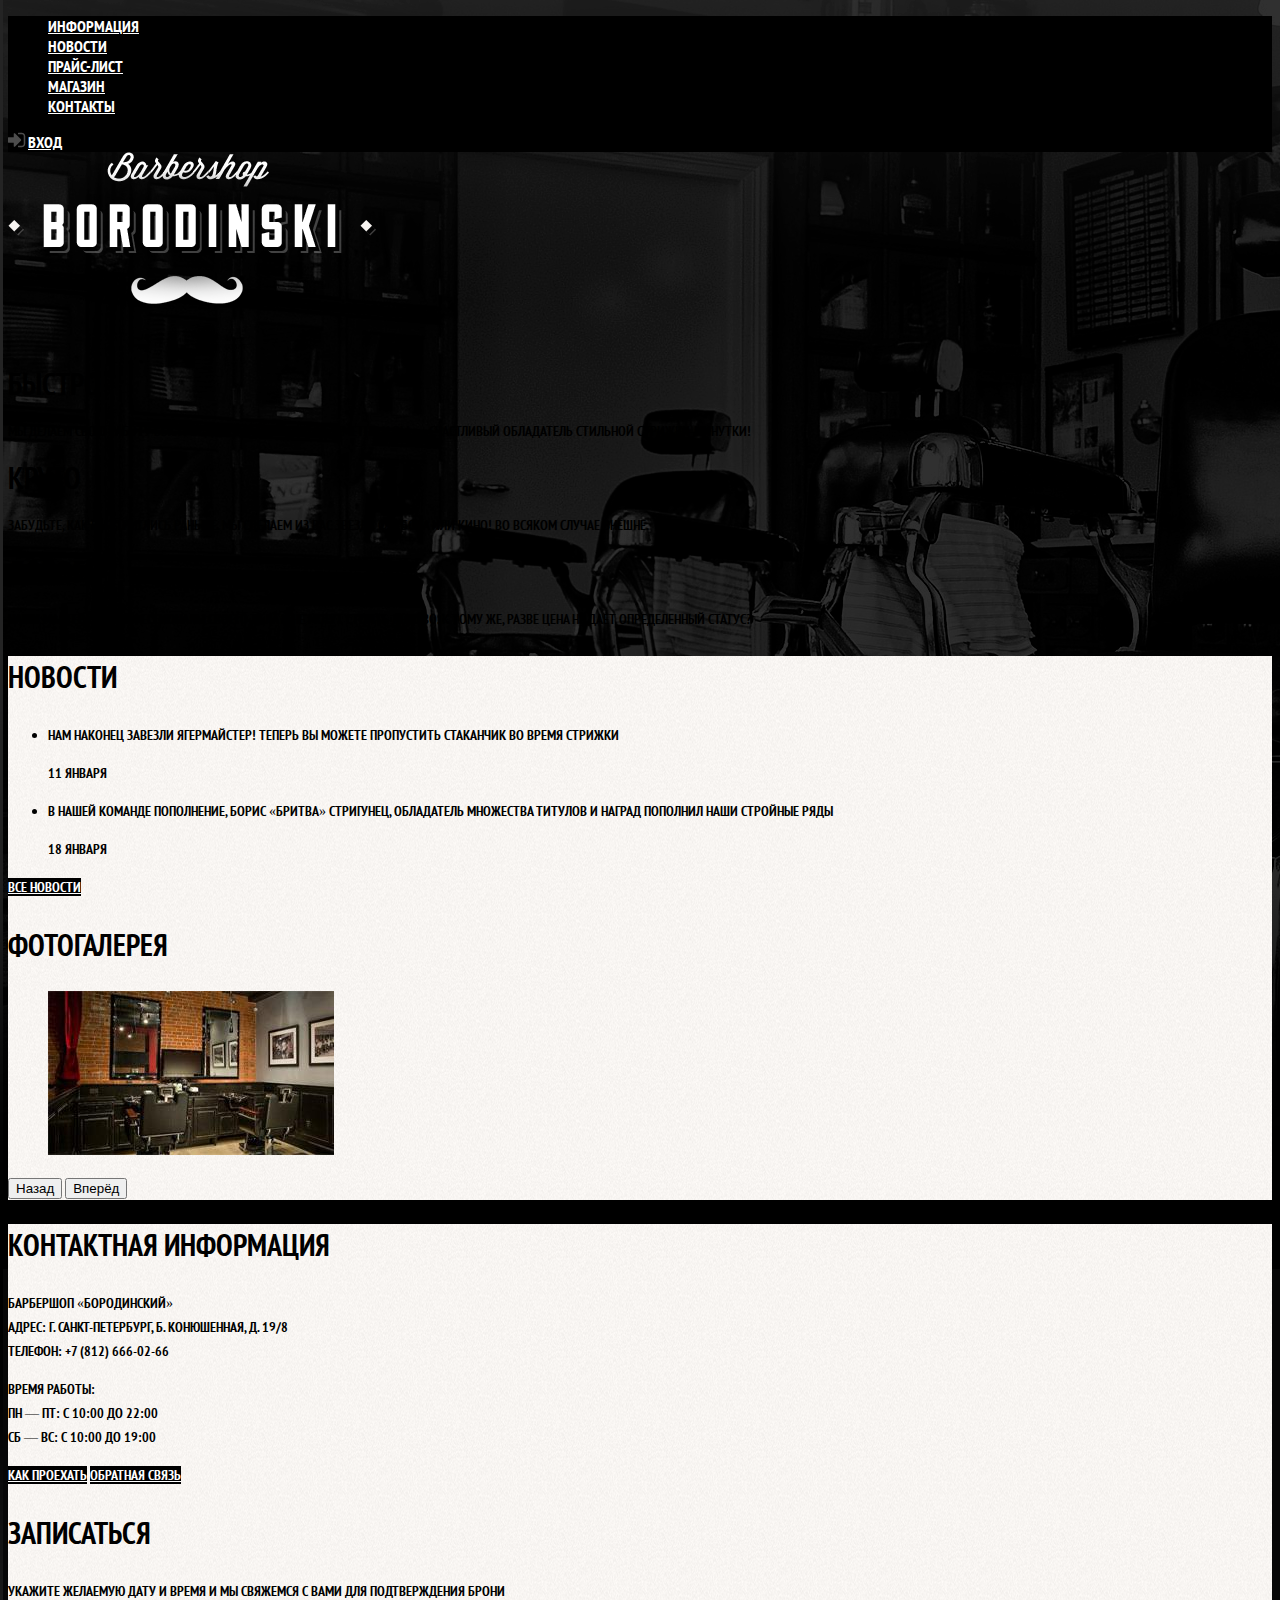
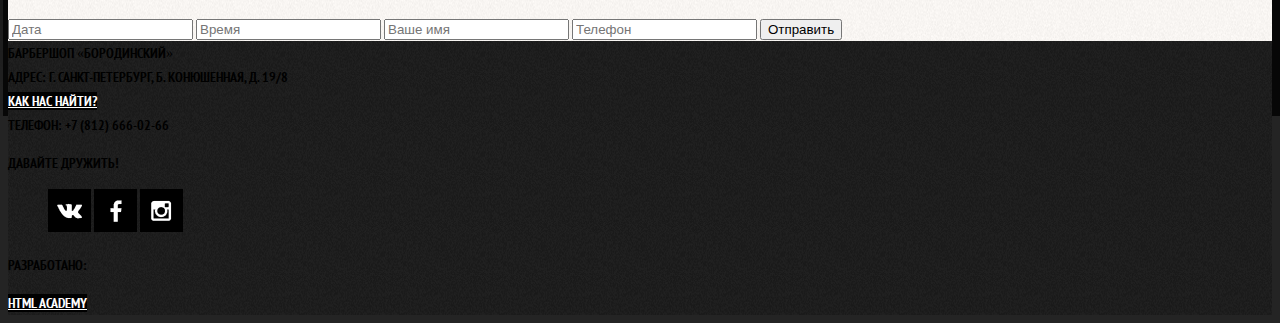
<file: index.html>
<!DOCTYPE html>
<html lang="ru">
  <head>
    <meta charset="utf-8">
    <title>Барбершоп «Бородинский»</title>
    <link rel="stylesheet" type="text/css" href="css/style.css">
  </head>
  <body>
    <header class="main-header">
      <div class="container">
        <nav class="main-navigation">
          <ul>
            <li>
              <a href="#">Информация</a>
            </li>
            <li>
              <a href="#">Новости</a>
            </li>
            <li>
              <a href="#">Прайс-лист</a>
            </li>
            <li>
              <a href="#">Магазин</a>
            </li>
            <li>
              <a href="#">Контакты</a>
            </li>
          </ul>
        </nav>
        <div class="user-block">
          <a class="login" href="#">Вход</a>
        </div>
      </div>
    </header>
    <main class="container">
      <div class="index-logo">
        <img src="img/BORODINSKI-Logo.png" width="368" height="204" alt="Барбершоп «Бородинский»">
      </div>
      <section class="features">
        <div class="features-item">
          <b class="features-name">Быстро</b>
          <p>Мы делаем свою работу быстро! Два часа пролетят незаметно и вы — счастливый обладатель стильной стрижки-минутки!</p>
        </div>
        <div class="features-item">
          <b class="features-name">Круто</b>
          <p>Забудьте, как вы стриглись раньше. Мы сделаем из вас звезду футбола или кино! Во всяком случае внешне.</p>
        </div>
        <div class="features-item">
          <b class="features-name">Дорого</b>
          <p>Наши мастера — профессионалы своего дела и не могут стоить дешево. К тому же, разве цена не дает определенный статус?</p>
        </div>
      </section>
      <div class="index-content">
        <div class="index-content-left">
          <h2 class="index-content-title">Новости</h2>
          <ul class="news-preview">
            <li>
              <p>Нам наконец завезли Ягермайстер! Теперь вы можете пропустить стаканчик во время стрижки</p>
              <time datetime="2016-01-11">11 января</time>
            </li>
            <li>
              <p>В нашей команде пополнение, Борис «Бритва» Стригунец, обладатель множества титулов и наград пополнил наши стройные ряды</p>
              <time datetime="2016-01-18">18 января</time>
            </li>
          </ul>
          <a class="btn" href="#">Все новости</a>
        </div>
        <div class="index-content-right">
          <h2 class="index-content-title">Фотогалерея</h2>
          <div class="gallery">
            <figure class="gallery-content">
              <img src="img/gallery-photo1.jpg" width="286" height="164" alt="">
            </figure>
            <button class="btn gallery-prev">Назад</button>
            <button class="btn gallery-next">Вперёд</button>
          </div>
        </div>
      </div>
      <div class="index-content">
        <div class="index-content-left">
          <h2 class="index-content-title">Контактная информация</h2>
          <p>
            Барбершоп «Бородинский»<br>
            Адрес: г. Санкт-Петербург, Б. Конюшенная, д. 19/8<br>
            Телефон: +7 (812) 666-02-66
          </p>
          <p>
            Время работы:<br>
            пн — пт: с 10:00 до 22:00<br>
            сб — вс: с 10:00 до 19:00
          </p>
          <a class="btn" href="#">Как проехать</a>
          <a class="btn" href="#">Обратная связь</a>
        </div>
        <div class="index-content-right">
          <h2 class="index-content-title">Записаться</h2>
          <p>Укажите желаемую дату и время и мы свяжемся с вами для подтверждения брони</p>
          <form class="appointment-form" action="https://echo.htmlacademy.ru" method="post">
            <input type="text" name="date" value="" placeholder="Дата">
            <input type="text" name="time" value="" placeholder="Время">
            <input type="text" name="name" value="" placeholder="Ваше имя">
            <input type="tel" name="phone" value="" placeholder="Телефон">
            <button class="btn" type="submit">Отправить</button>
          </form>
        </div>
      </div>
    </main>
    <footer class="main-footer">
      <div class="container">
        <section class="footer-contacts">
          Барбершоп «Бородинский»<br>
          Адрес: г. Санкт-Петербург, Б. Конюшенная, д. 19/8<br>
          <a href="#">Как нас найти?</a><br>
          Телефон: +7 (812) 666-02-66
        </section>
        <section class="footer-social">
          <p>Давайте дружить!</p>
          <ul>
                <li><a class="social-btn social-btn-vk" href="#"></a></li>
                <li><a class="social-btn social-btn-fb" href="#"></a></li>
                <li><a class="social-btn social-btn-inst" href="#"></a></li>
              </ul>
        </section>
        <section class="footer-copyright">
          <p>Разработано:</p>
          <a class="btn" href="https://htmlacademy.ru">HTML Academy</a>
        </section>
      </div>
    </footer>
  </body>
</html>
</file>
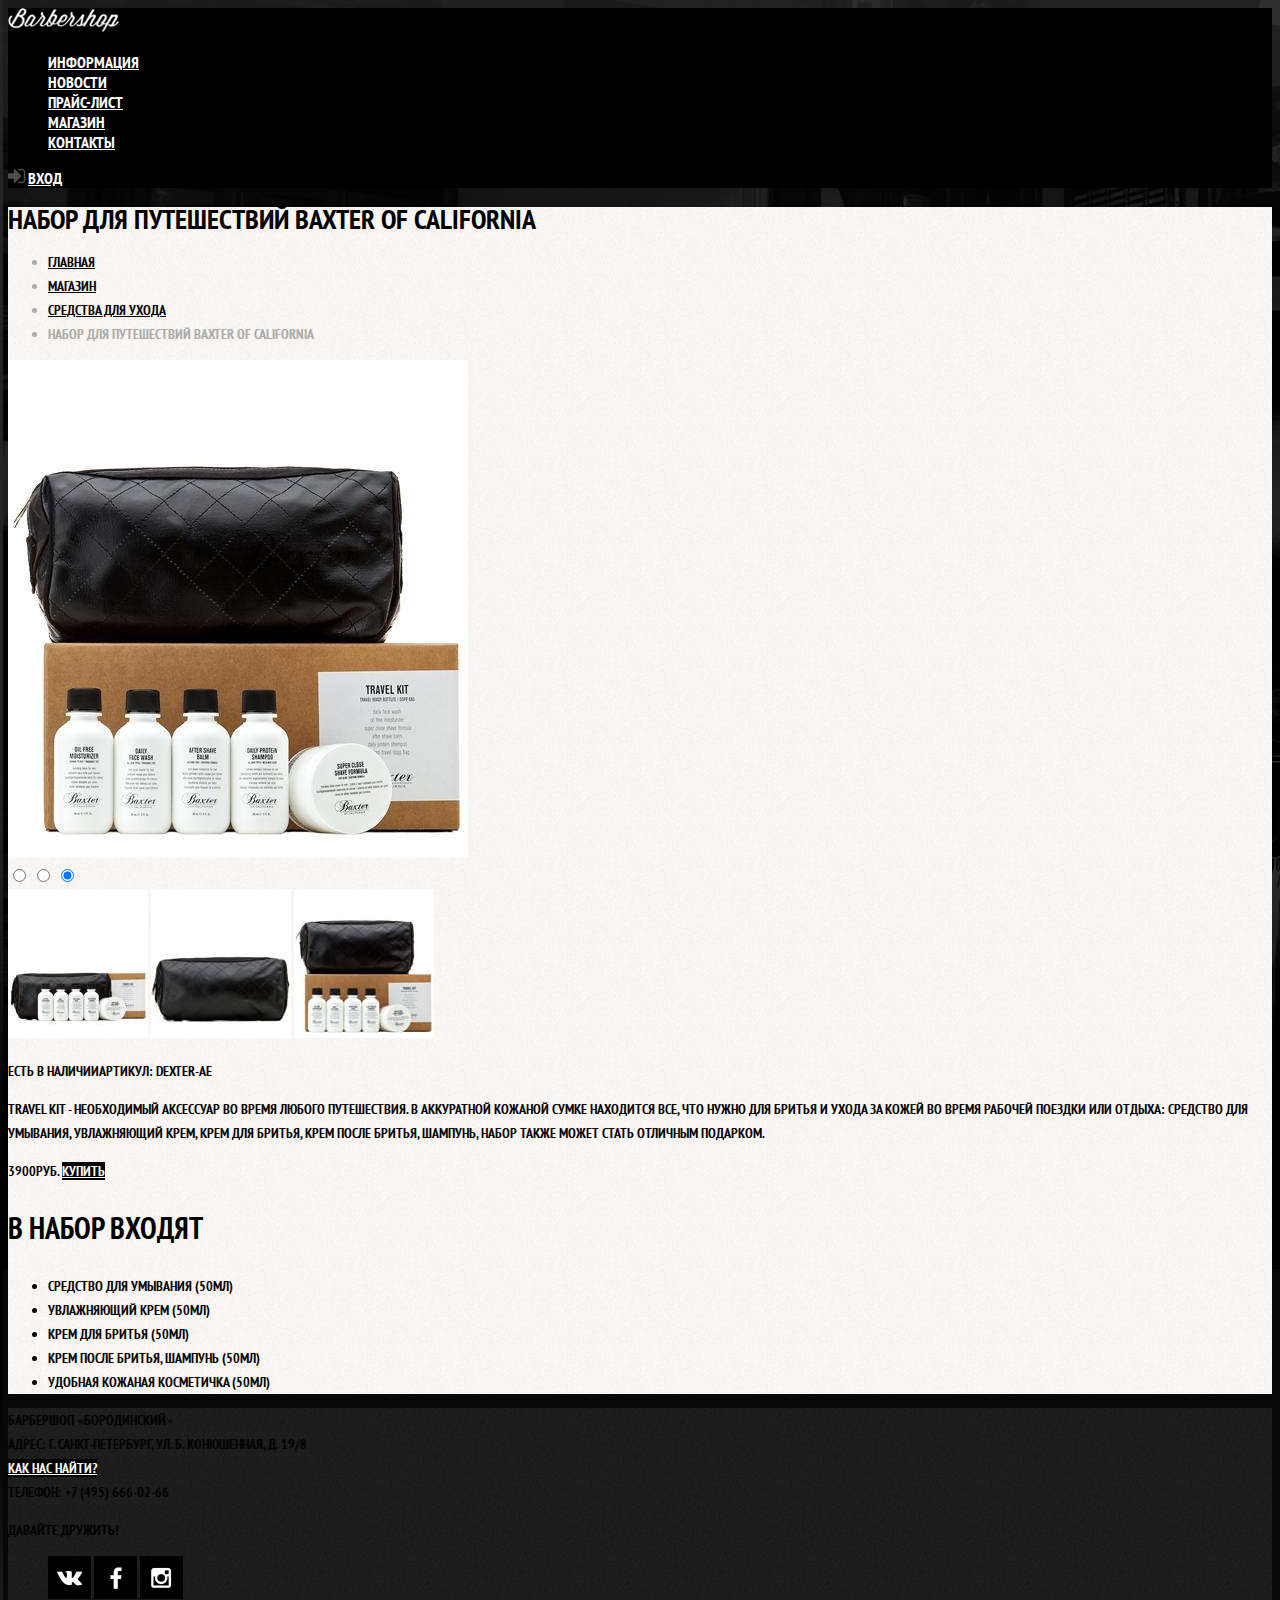
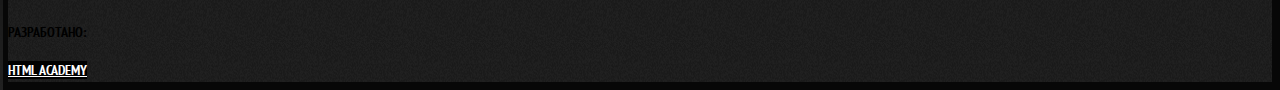
<file: catalog-item.html>
<!DOCTYPE html>
<html lang="ru">
<head>
	<meta charset="UTF-8">
	<title>Catalog-item</title>
	<link rel="stylesheet" type="text/css" href="css/style.css">
</head>
<body>
		<header class="main-header">
			<div class="container">
				<nav class="main-navigation">
					<div class="logo-img-small">
						<a href="#"><img src="img/Logo.png" alt="Barbershop" width="111px" height="24px"></a>
					</div>
					<ul>
						<li><a href="#">Информация</a></li>
						<li><a href="#">Новости</a></li>
						<li><a href="#">Прайс-лист</a></li>
						<li><a href="#">Магазин</a></li>
						<li><a href="#">Контакты</a></li>
					</ul>
				</nav>
				<div class="user-block">
					<a class="login" href="#">Вход</a>
				</div>
			</div>
		</header>
		<main class="container index-content">
			<h1>Набор для путешествий Baxter of california</h1>
			<div class="breadcrumbs">
				<ul>
					<li><a href="#">Главная</a></li>
					<li><a href="#">Магазин</a></li>
					<li><a href="#">Средства для ухода</a></li>
					<li>Набор для путешествий Baxter of california</li>
				</ul>
			</div>
			<div class="index-content">
				<div class="index-content-left">                    
                	<div class="slider">
                		<div class="slider-inner">
		                    <div class="slider-slides">
		                        <img src="img/products/travel-baxter-of-california/img03.jpg" width="460px" height="498px">
		                    </div>                        
		                </div>
		                <input type="radio" id="btn-1" name="toggle">
		                <input type="radio" id="btn-2" name="toggle">
		                <input type="radio" id="btn-3" name="toggle" checked>
		                <div class="slider-controls">
		                    <label for="btn-1"><img src="img/products/travel-baxter-of-california/img01-s.jpg" width="140px" height="149px"></label>
		                    <label for="btn-2"><img src="img/products/travel-baxter-of-california/img02-s.jpg" width="140px" height="149px"></label>
		                    <label for="btn-3"><img src="img/products/travel-baxter-of-california/img03-s.jpg" width="140px" height="149px"></label>
		                </div>
		            </div>
				</div>
				<div class="index-content-right">
					<p><span>Есть в наличии</span><span>Артикул: Dexter-AE</span></p>
					<p>Travel kit - необходимый аксессуар во время любого путешествия. В аккуратной кожаной сумке находится все, что нужно для бритья и ухода за кожей во время рабочей поездки или отдыха: средство для умывания, увлажняющий крем, крем для бритья, крем после бритья, шампунь, набор также может стать отличным подарком.</p>
					<span class="prise">3900руб.</span>
					<a href="#" class="btn btn-buy">Купить</a>
					<h2>В набор входят</h2>
					<ul>
						<li>Средство для умывания (50мл)</li>
						<li>Увлажняющий крем (50мл)</li>
						<li>Крем для бритья (50мл)</li>
						<li>Крем после бритья, шампунь (50мл)</li>
						<li>Удобная кожаная косметичка (50мл)</li>
					</ul>
				</div>
			</div>
		</main>
		<footer class="main-footer">
			<div class="container">
				<section class="footer-contacts">
					<p>Барбершоп «Бородинский»<br>
          			Адрес: г. Санкт-Петербург, ул. Б. Конюшенная, д. 19/8<br>
          			<a href="#">Как нас найти?</a><br>
          			Телефон: +7 (495) 666-02-66</p>
				</section>
				<section class="footer-social">
					<p>Давайте дружить!</p>
			        <ul>
				       	<li><a class="social-btn social-btn-vk" href="#"></a></li>
				       	<li><a class="social-btn social-btn-fb" href="#"></a></li>
				       	<li><a class="social-btn social-btn-inst" href="#"></a></li>
			       	</ul>
				</section>
				<section class="footer-copyright">
					<p>Разработано:</p>
          			<a class="btn" href="https://htmlacademy.ru">HTML Academy</a>
				</section>
			</div>
		</footer>
</body>
</html>
</file>
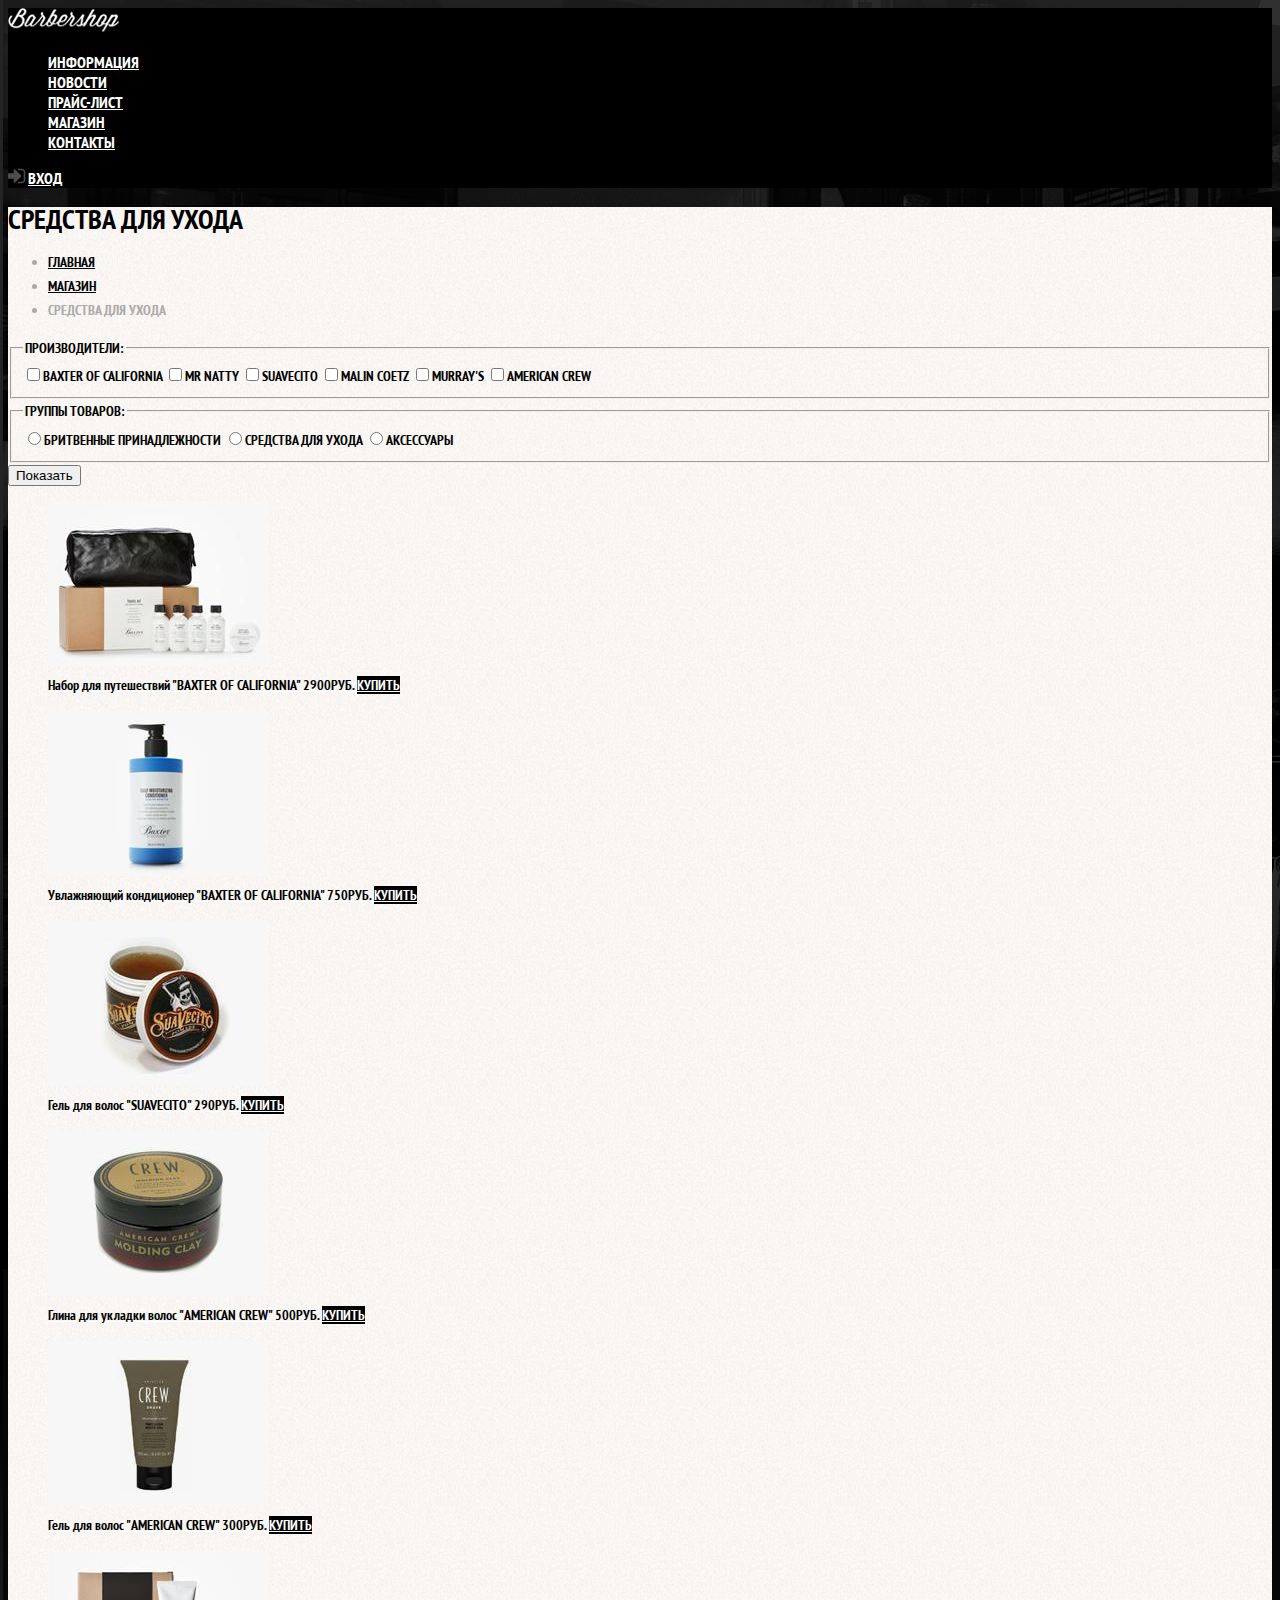
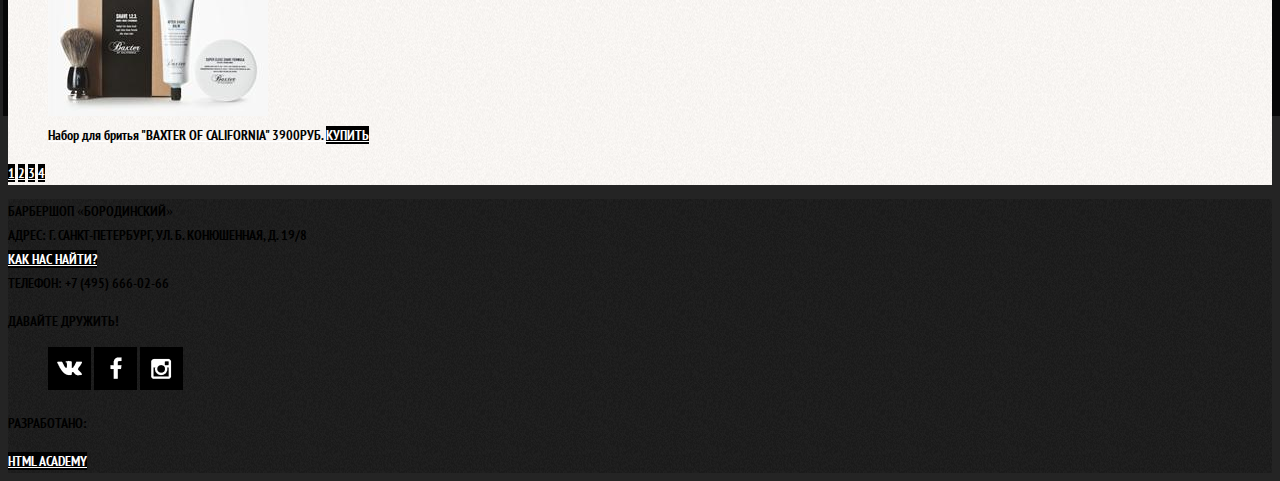
<file: catalog.html>
<!DOCTYPE html>
<html lang="ru">
<head>
	<meta charset="UTF-8">
	<title>Catalog</title>
	<link rel="stylesheet" type="text/css" href="css/style.css">
</head>
<body>
		<header class="main-header">
			<div class="container">
				<nav class="main-navigation">
					<div class="logo-img-small">
						<a href="#"><img src="img/Logo.png" alt="Barbershop" width="111px" height="24px"></a>
					</div>
					<ul>
						<li><a href="#">Информация</a></li>
						<li><a href="#">Новости</a></li>
						<li><a href="#">Прайс-лист</a></li>
						<li><a href="#">Магазин</a></li>
						<li><a href="#">Контакты</a></li>
					</ul>
				</nav>
				<div class="user-block">
					<a class="login" href="#">Вход</a>
				</div>
			</div>
		</header>
		<main class="container index-content">
			<h1>Средства для ухода</h1>
			<div class="breadcrumbs">
				<ul>
					<li><a href="#">Главная</a></li>
					<li><a href="#">Магазин</a></li>
					<li>Средства для ухода</li>
				</ul>
			</div>
			<div class="index-content">
				<div class="index-content-left">
					<form action="#" method="get">
						<fieldset class="manufacturer">
							<legend>Производители:</legend>
							<label>
								<input type="checkbox" name="Baxter of California">Baxter of California
							</label>
							<label>
								<input type="checkbox" name="Mr Natty">Mr Natty
							</label>
							<label>
								<input type="checkbox" name="Suavecito">Suavecito
							</label>
							<label>
								<input type="checkbox" name="Malin Coetz">Malin Coetz
							</label>
							<label>
								<input type="checkbox" name="Murray's">Murray's
							</label>
							<label>
								<input type="checkbox" name="American crew">American crew
							</label>
						</fieldset>
						<fieldset class="product-groups">
							<legend>Группы товаров:</legend>
							<label>
								<input type="radio" name="product-groups" value="prod-razors">Бритвенные принадлежности
							</label>
							<label>
								<input type="radio" name="product-groups" value="prod-care-agents">Средства для ухода
							</label>
							<label>
								<input type="radio" name="product-groups" value="prod-accesories">Аксессуары
							</label>
						</fieldset>
						<input type="submit" name="show-products" value="Показать" class="btn btn-show">
					</form>
				</div>
				<div class="index-content-right">
					<div class="products">
						<article>
							<figure class="product-photo">
								<img src="img/products/travel-baxter-of-california.jpg" alt="Набор для путешествий Baxter of California" width="220px" height="165px">
								<div class="product-info">
									<a href="catalog-item.html">
										<span class="product-category">Набор для путешествий</span>
										<span class="product-manufacturer">"Baxter of California"</span>
										<span class="price">2900руб.</span>
									</a>
									<a href="#" class="btn btn-buy">Купить</a>
								</div>
							</figure>
						</article>
						<article>
							<figure>
								<img src="img/products/conditioner-baxter.jpg" alt="Увлажняющий кондиционер Baxter of California" width="220px" height="165px">
								<div class="product-info">
									<a href="catalog-item.html">
										<span class="product-category">Увлажняющий кондиционер</span>
										<span class="product-manufacturer">"Baxter of California"</span>
										<span class="price">750руб.</span>
									</a>
									<a href="#" class="btn btn-buy">Купить</a>
								</div>
							</figure>
						</article>
						<article>
							<figure>
								<img src="img/products/gel-suavecito.jpg" alt="Гель для волос Suavecito" width="220px" height="165px">
								<div class="product-info">
									<a href="catalog-item.html">
										<span class="product-category">Гель для волос</span> 
										<span class="product-manufacturer">"Suavecito"</span>
										<span class="price">290руб.</span>
									</a>
									<a href="#" class="btn btn-buy">Купить</a>
								</div>
							</figure>
						</article>
						<article>
							<figure>
								<img src="img/products/clay-american-crew.jpg" alt="Глина для укладки волос American crew" width="220px" height="165px">
								<div class="product-info">
									<a href="catalog-item.html">
										<span class="product-category">Глина для укладки волос</span> 
										<span class="product-manufacturer">"American crew"</span>
										<span class="price">500руб.</span>
									</a>
									<a href="#" class="btn btn-buy">Купить</a>
								</div>
							</figure>
						</article>
						<article>
							<figure>
								<img src="img/products/gel-american-crew.jpg" alt="Гель для волос American crew" width="220px" height="165px">
								<div class="product-info">
									<a href="catalog-item.html">
										<span class="product-category">Гель для волос</span>
										<span class="product-manufacturer">"American crew"</span>
										<span class="price">300руб.</span>
									</a>
									<a href="#" class="btn btn-buy">Купить</a>
								</div>
							</figure>
						</article>
						<article>
							<figure>
								<img src="img/products/shave-baxter-of-california.jpg" alt="Набор для бритья Baxter of California" width="220px" height="165px">
								<div class="product-info">
									<a href="catalog-item.html">
										<span class="product-category">Набор для бритья</span>
										<span class="product-manufacturer">"Baxter of California"</span>
										<span class="price">3900руб.</span>
										</a>
									<a href="#" class="btn btn-buy">Купить</a>
								</div>
							</figure>
						</article>
					</div>
					<div class="products-paginator">
					<a href="#">1</a>
					<a href="#" class="active">2</a><!--как тогда сделать чтобы он был неактивен после выбора?-->
					<a href="#">3</a>
					<a href="#">4</a>
					</div>
				</div>
			</div>
		</main>
		<footer class="main-footer">
			<div class="container">
				<section class="footer-contacts">
					<p>Барбершоп «Бородинский»<br>
          			Адрес: г. Санкт-Петербург, ул. Б. Конюшенная, д. 19/8<br>
          			<a href="#">Как нас найти?</a><br>
          			Телефон: +7 (495) 666-02-66</p>
				</section>
				<section class="footer-social">
					<p>Давайте дружить!</p>
					<ul>
				       	<li><a class="social-btn social-btn-vk" href="#"></a></li>
				       	<li><a class="social-btn social-btn-fb" href="#"></a></li>
				       	<li><a class="social-btn social-btn-inst" href="#"></a></li>
			       	</ul>
				</section>
				<section class="footer-copyright">
					<p>Разработано:</p>
          			<a class="btn" href="https://htmlacademy.ru">HTML Academy</a>
				</section>
			</div>
		</footer>
</body>
</html>
</file>
<file: css/style.css>
@font-face {
  font-family: 'PT Sans Narrow';
  src:
    url('../fonts/ptsansnarrow.woff2'),
    url('../fonts/ptsansnarrow.woff'),
	url('../fonts/PTN57F.ttf');
}
@font-face {
  font-family: 'PT Sans Narrow Bold';
  src:
    url('../fonts/ptsansnarrowbold.woff2'),
    url('../fonts/ptsansnarrowbold.woff'),
	url('../fonts/PTN77F.ttf');
}

body {
	font-size: 14px;
	line-height: 24px;
	color: #000000;
	font-weight: normal;
	text-transform: uppercase;
	font-family: "PT Sans Narrow Bold";
	background: #242424 url('../img/tint.png') no-repeat;
}
b.features-name,
h2 {
	font-size: 30px;
	line-height: 42px;
}
.main-header {
	font-size: 16px;
	line-height: 20px;
	background-color: #000000;
}
a {
	color: white;
	background-color: black;
}
.login:before {
	content: "";
	background: url("../img/icon-login.png") no-repeat;
	padding-right: 20px;
	opacity: 0.3;
}
.login:hover:before {
	opacity: 1;
}
.breadcrumbs {
	color: #aba9a7;
}
.breadcrumbs a {
	background-color: transparent;
	color: #000000;
}
.index-content {
	background: url("../img/background-light.png") repeat;
}
.main-footer {
	background: url("../img/background-dark.png") repeat;
}
.footer-social ul {
	list-style-type: none;
}
.footer-social li {
	display: inline-block;
}
a.social-btn {
	width: 43px;
	height: 43px;
	display: inline-block;
	background-color: #000;
	background-position: 50% 50%;
	background-repeat: no-repeat;
}
a.social-btn-vk {
	background-image: url("../img/vkontakte.png");
}
a.social-btn-fb {
	background-image: url("../img/facebook.png");
}
a.social-btn-inst {
	background-image: url("../img/instagram.png");
}
a.social-btn:hover {
	-webkit-filter: invert(1);
}
span.product-category,
span.product-manufacturer,
span.price {
	color: #000;
}
.product-info a {
	background-color: transparent;
}
span.product-category {
	text-transform: none;
}
a.btn {
	background-color: #000;
}
</file>
